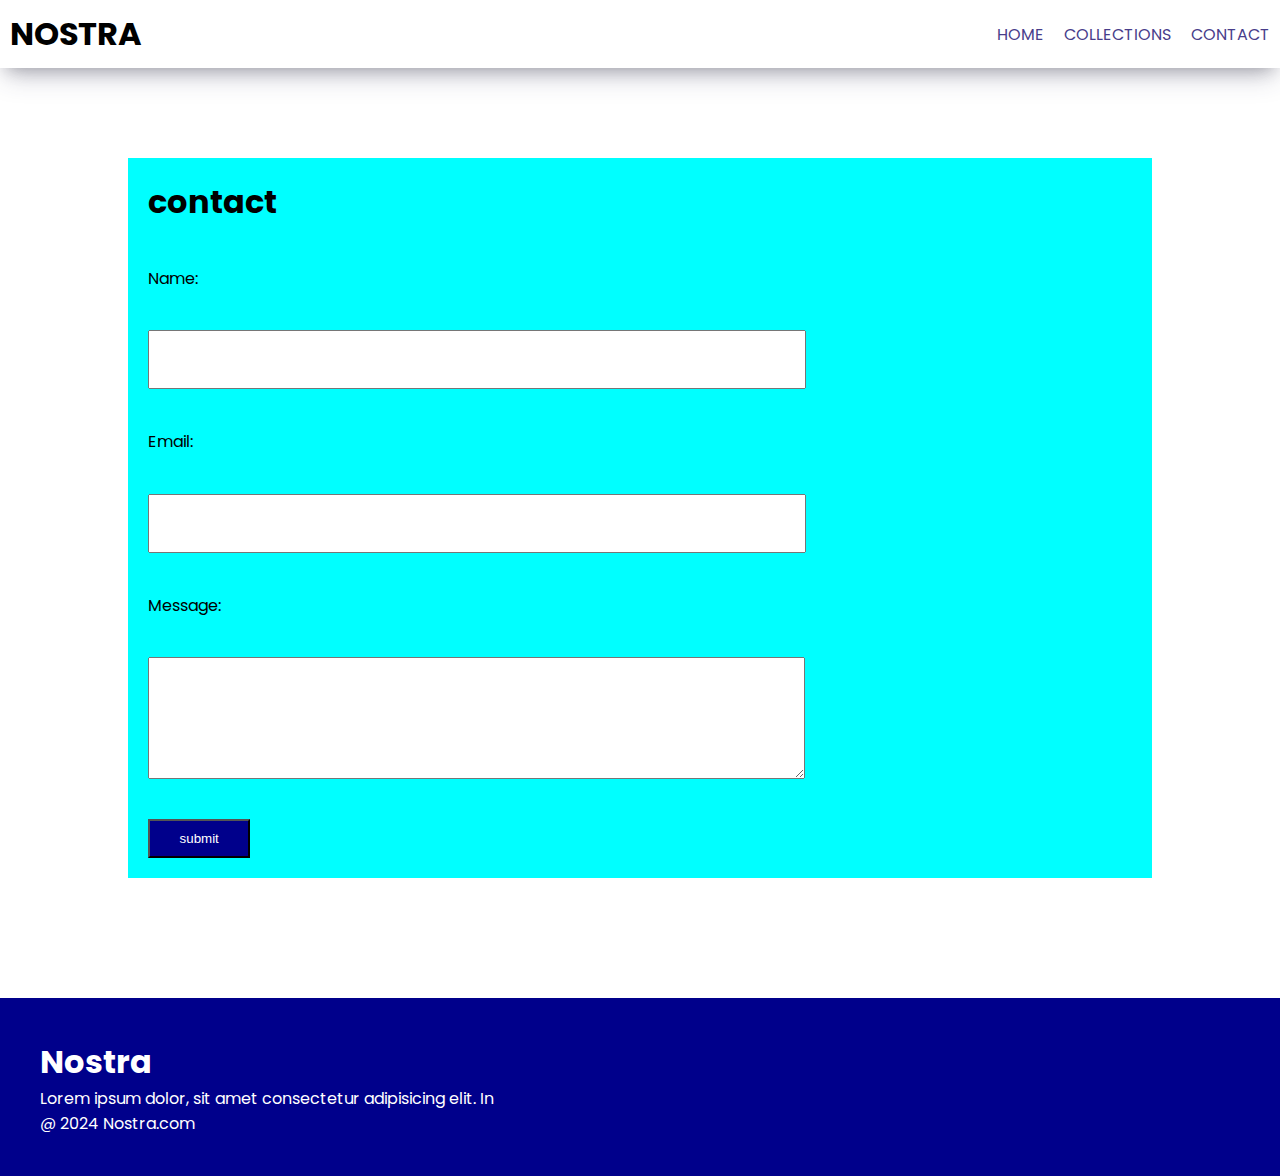
<file: contact.html>
<!DOCTYPE html>
<html lang="en">
<head>
    <meta charset="UTF-8">
    <meta name="viewport" content="width=device-width, initial-scale=1.0">
    <title>Contact</title>
    <link rel="stylesheet" href="index.css">
    <link rel="preconnect" href="https://fonts.googleapis.com">
<link rel="preconnect" href="https://fonts.gstatic.com" crossorigin>
<link href="https://fonts.googleapis.com/css2?family=Poppins&display=swap" rel="stylesheet">
<link rel="stylesheet" href="https://cdnjs.cloudflare.com/ajax/libs/font-awesome/6.5.1/css/all.min.css" integrity="sha512-DTOQO9RWCH3ppGqcWaEA1BIZOC6xxalwEsw9c2QQeAIftl+Vegovlnee1c9QX4TctnWMn13TZye+giMm8e2LwA==" crossorigin="anonymous" referrerpolicy="no-referrer" />
</head>
<body>
    <!--navbar-->
    <nav class="contaner">
        <H1>NOSTRA</H1>
        <div class="sub-contaner">
            <p class="sub-contaners"><a href="index.html">HOME</a></p>
            <p class="sub-contaners"><a href="collecions.html">COLLECTIONS</a></p>
            <p class="sub-contaners"><a href="contact.html">CONTACT</a></p>
        </div>
        <div class="menu" onclick=" shownavbar()">
            <i class="fa-solid fa-bars"></i>
        </div>
    </nav>
    <!--side navebar-->
    <div class="side-nav">
        <p style="text-align: right;" onclick="closenavbar()"><i class="fa-solid fa-xmark"></i></p>
        <div class="sub-sides">
        <p class="sub-side"><a href="index.html">HOME</a></p>
        <p class="sub-side"><a href="collecions.html">COLLECTIONS</a></p>
        <p class="sub-side"><a href="contact.html">CONTACT</a></p>
    </div>
    </div>
    <!--contact-->
    <div class="cont"> 
        <form class="sub-cont">
     <h1 class="ff">contact</h1>
     <label class="ff">Name:</label>
     <input type="text" class="ff">
     <label class="ff">Email:</label>
     <input type="email" class="ff">
     <label class="ff">Message:</label>
     <textarea type="text" class="ff" rows="8"></textarea>
     <button>submit</button>
        </form>
    </div>
<div class="fotter">
    <h1>Nostra</h1>
    <p>Lorem ipsum dolor, sit amet consectetur adipisicing elit. In </p>
    <div><i class="fa-brands fa-instagram"></i>
        <i class="fa-brands fa-facebook"></i> 
        <i class="fa-brands fa-youtube"></i></div>
        <p>@ 2024 Nostra.com</p>
</div>
    <script src="index.js"></script>
</body>
</html>
</file>
<file: index.css>
*{
    margin: 0;
    padding: 0;
}
body{font-family: 'Poppins', sans-serif;}
.contaner{
    display: flex;
    justify-content: space-between;
    align-items: center;
    padding: 10px;
    box-shadow: rgba(50, 50, 93, 0.25) 0px 13px 27px -5px, rgba(0, 0, 0, 0.3) 0px 8px 16px -8px;
}
.sub-contaner{
    display: flex;
    column-gap: 20px;
}
.sub-contaners a{
    text-decoration: none;
    color: darkslateblue;
}
.sub-contaners a:hover{
    text-decoration: underline;
    color:black;

}
.menu{
    display: none;
}
.side-nav{
    background-color: gray;
    width: 40%;
    height: 100%;
    position: fixed;
    color: white;
    padding: 20px;
    top: 0;
    left:-60%;
    transition:2s;
    z-index: 2;
    
}
.sub-side{
    margin-bottom: 10% ;
}
.sub-side a{
color: white;
text-decoration: none;
}
.sub-side a:hover{
    text-decoration: underline;
    color: aqua;
}
.header{
    justify-content: center;
    display: flex;
    padding: 50px;
    gap: 20px;
}
.buttons{
    background-color:darkslateblue;
    color: white;
    padding: 20px 40px 20px 40px;
    margin-top: 30px;
}
.heading{
    padding: 20px;
}
.heading-ss{
    display: flex;
    justify-content: space-between;
    align-items: center;
}
.heading-sss{
    display: flex;
    justify-content: space-between;
    align-items: center;
    gap: 5px;
}
.heading-sss div{
background-color: lightgray;
padding: 20px;
border-radius: 10px;
}
.arrival-contaner{
    display: flex;
    justify-content:space-around;
    flex-wrap: wrap;
}
.new-arrivals {
    position:relative;
    flex-basis: 25%; 
    z-index: 1;
}
.new-arrivals button{
    padding: 5% 10% 5% 10%;
    position: absolute;
    top:50%;
    left: 10%;
    background-color: transparent;
    border: 0;
    color: white;
    font-size: medium;
}
.join{
    display: flex;
    flex-direction: column;
    align-items: center;
}
.join input{
    width: 75%;
    padding: 10px;
}
.join button{
    margin-top: 10px;
    background-color: darkblue;
    color: white;
    padding:10px;
    border-radius: 5px;
}
.fotter{
    background-color: darkblue;
    display: flex;
    flex-direction: column;
    color: white;
    padding:40px;
    margin-top: 30px;
    font-size: medium;
}
.product{
    margin-top: 20px;
}
.search{
    width: 80%;
    border: solid black 2px;
    padding: 10px; 
    display: flex;
    align-items: center;
    margin: auto;
    border-radius: 20px;
    justify-content:space-between;
}
.search input{
    width: 100%;
    border: none;
    background-color: transparent;
    outline: none;
}
.product-box{
    display: flex;
    flex-wrap: wrap;
    justify-content: space-around;
    margin-top: 20px;
}
.products{
    text-align: center;
    flex-basis: 20%;
}
.cont{

    height: 100vh;
    width: 100%;
    display:flex ;
    align-items: center;
    justify-content: center;
}
.sub-cont{
    display: flex;
    flex-direction: column;
    background-color: aqua;
    height: 80vh;
    width: 80vw;
    justify-content: space-around;
    
}
.ff{
    width: 60%;
    margin-left: 20px;
}
.sub-cont input{
    padding: 20px;
    }
    .sub-cont button{
        width: 10%;
        background-color: darkblue;
        color: white;
        padding: 10px;
        margin-left: 20px;
    }
    .sub-cont textarea{
        width: 64%;
    }

@media screen and (max-width:700px){
    .menu{
        display: block;
    }
    .sub-contaners{
        display: none;
    }
    .image{
        display: none;
    }
    .heading-ss{
        display:none;
    }
    .headinfg.sss{
    flex-direction: column;
    }
    

}
</file>
